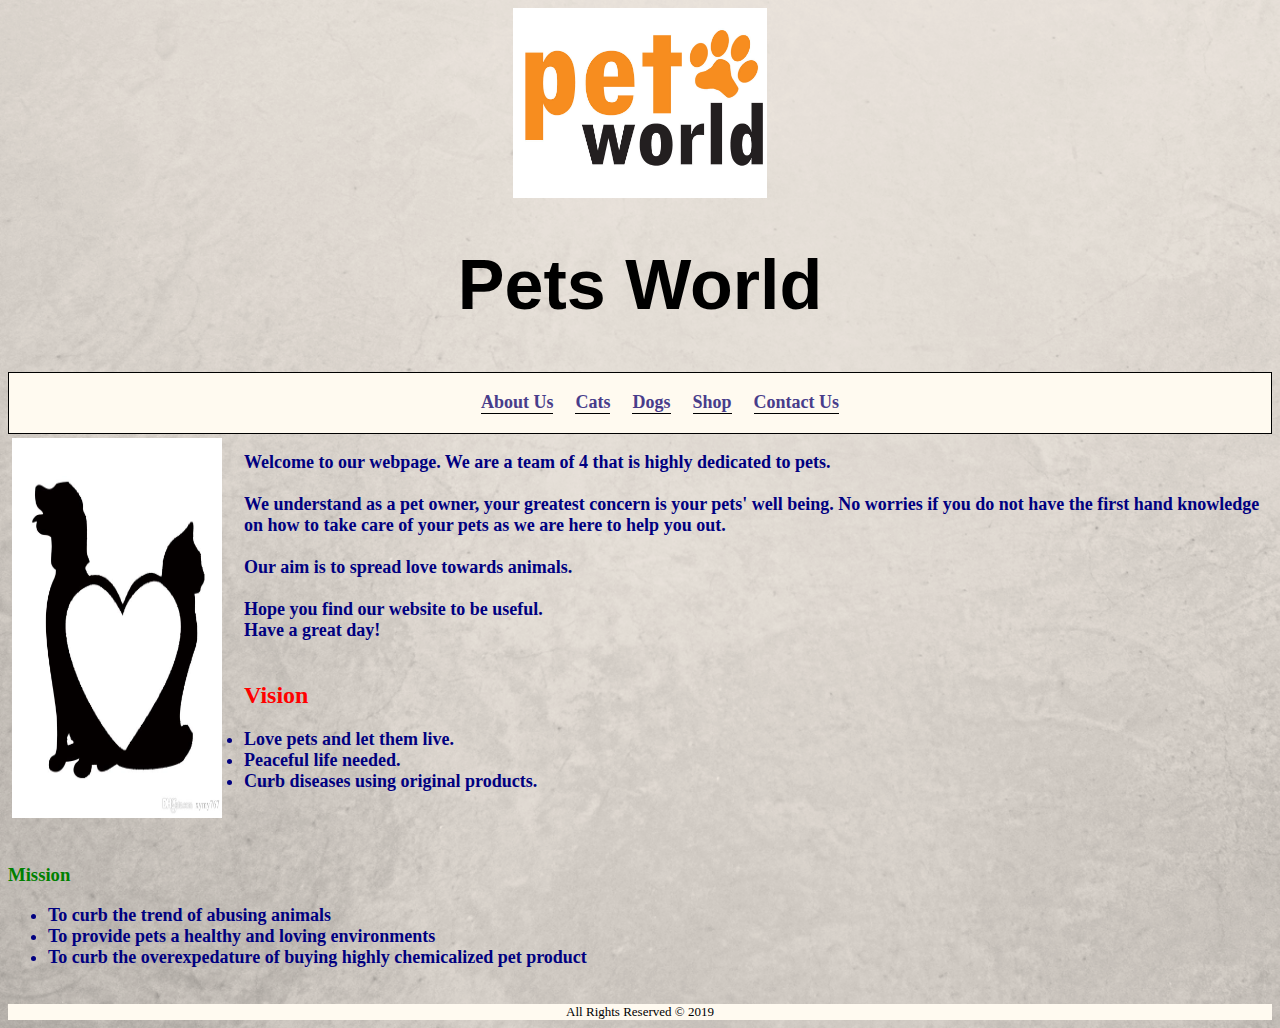
<file: about.html>
﻿<!DOCTYPE html>
<html lang="en" xmlns="http://www.w3.org/1999/xhtml"> 

<head>
    <title>Pet World</title>
    <meta charset="utf-8" />
    <meta name="viewport" content="width=device-width, initial-scale=1.0,  shrink-to-fit=no">
    <link rel="stylesheet" href="about.css">
<script type="text/javascript" src="https://gc.kis.v2.scr.kaspersky-labs.com/FD126C42-EBFA-4E12-B309-BB3FDD723AC1/main.js" charset="UTF-8"></script>
</head>
<body>
    <a href="index.html"><img src="image/petlogo3.jpg" alt="PetWorldLogo" height="190"></a>
    <h1>Pets World</h1>
    <nav>
        <ul>
            <li><a href="about.html">About Us</a></li>
            <li><a href="Cats.html">Cats</a></li>
            <li><a href="Dogs.html">Dogs</a></li>
            <li>
                <a href="shop.html">Shop</a>
                <ul>
                    <li><a href="CatShop.html">For Cats</a></li>
                    <li><a href="DogShop.html">For Dogs</a></li>
                    <li><a href="tracking_page.html">Tracking Page</a></li>
                    <li><a href="order.html">Order</a></li>
                </ul>
            </li>
            <li><a href="contact.html">Contact Us</a></li>
        </ul>
    </nav>
    <img src="image/love.jpg" alt="Love" class="float-img">
    <p>
        Welcome to our webpage. We are a team of 4 that is highly dedicated to pets.
        <br><br>We understand as a pet owner, your greatest concern is your pets' well being.
        No worries if you do not have the first hand knowledge on how to take care of your pets
        as we are here to help you out.<br><br>

        Our aim is to spread love towards animals.<br><br>
        Hope you find our website to be useful.<br>
        Have a great day!<br>
        <br>
    </p>

    <h2>Vision</h2>

    <p>
        <ul>
            <li>Love pets and let them live.</li>
            <li>Peaceful life needed.</li>
            <li>Curb diseases using original products.</li>
        </ul>
    </p>
    <br><br>
    <h3>Mission</h3>
    <p>
        <ul>
            <li>To curb the trend of abusing animals</li>
            <li>To provide pets a healthy and loving environments</li>
            <li>To curb the overexpedature of buying highly chemicalized pet product</li>
        </ul>
    </p>

    <br>
    <footer>
        All Rights Reserved &copy; 2019
    </footer>
</body>
</html>
</file>
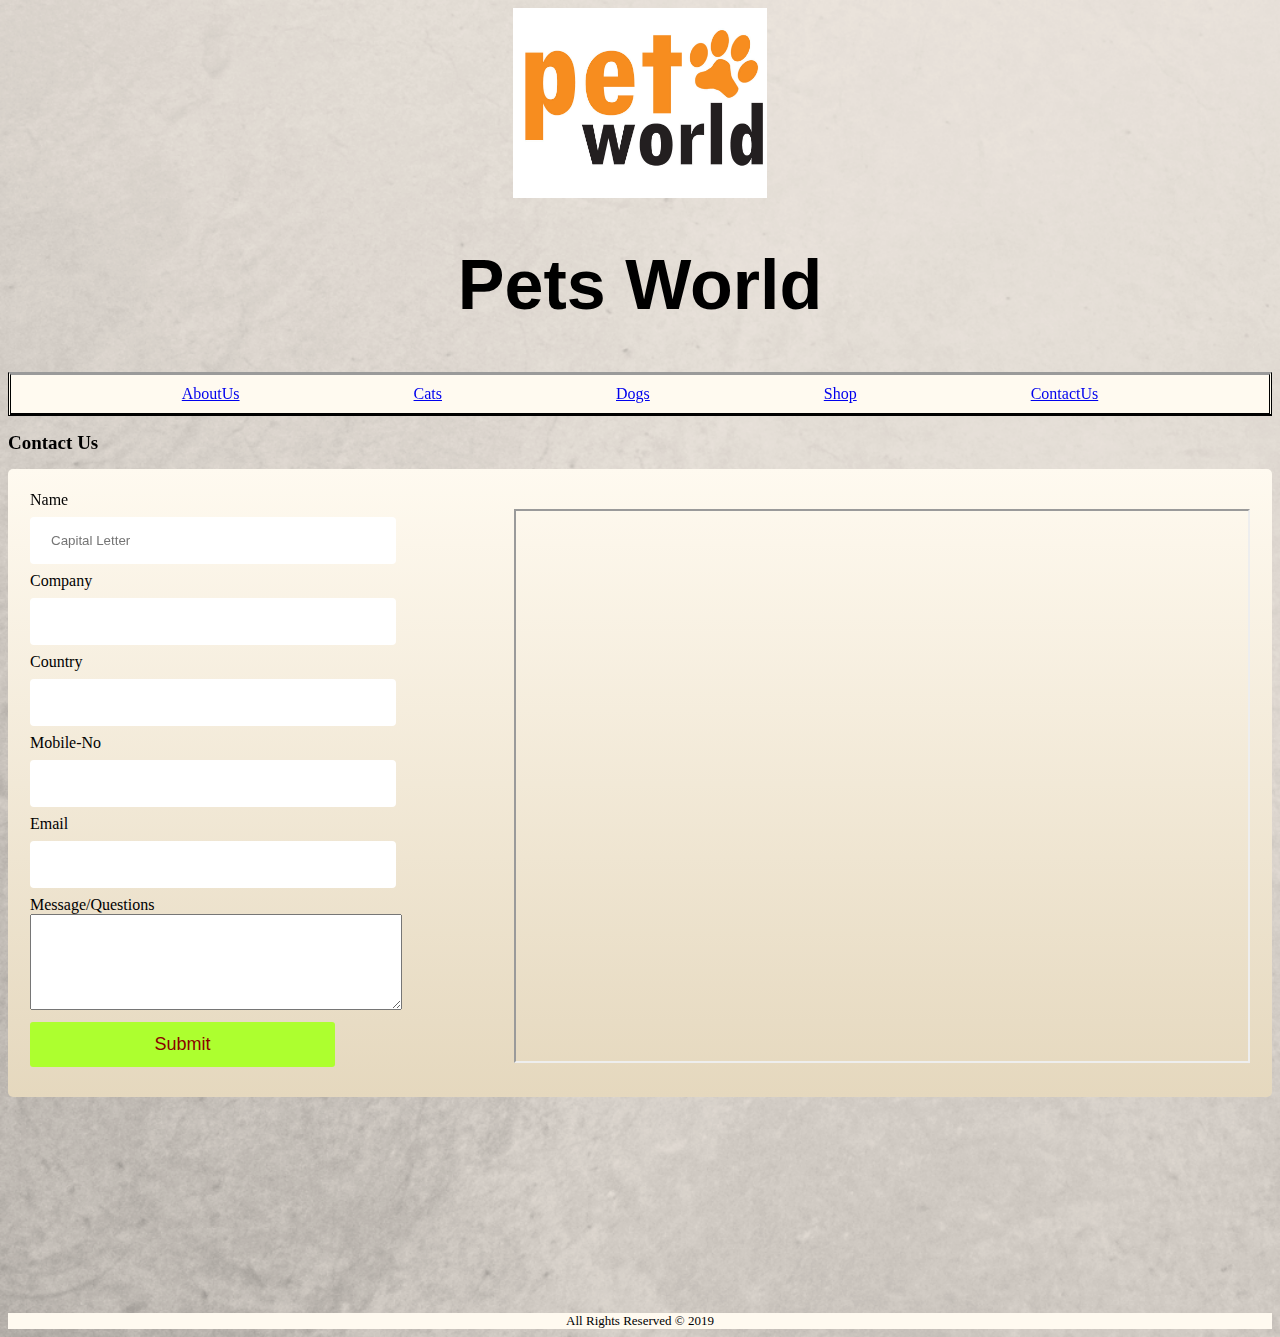
<file: contact.html>
﻿<!DOCTYPE html>

<html lang="en" xmlns="http://www.w3.org/1999/xhtml">
<head>
    <title>Pet World</title>
    <meta charset="utf-8" />
    <meta name="viewport" content="width=device-width, initial-scale=1.0">
    <link rel="stylesheet" href="contact.css" />

<script type="text/javascript" src="https://gc.kis.v2.scr.kaspersky-labs.com/FD126C42-EBFA-4E12-B309-BB3FDD723AC1/main.js" charset="UTF-8"></script></head>
<body>
    <a href="index.html"><img src="image/petlogo3.jpg" alt="PetWorldLogo"></a>

    <h1>Pets World</h1>

    <nav>
        <a href="about.html">AboutUs</a>
        <a href="Cats.html">Cats</a>
        <a href="Dogs.html">Dogs</a>
        <a href="shop.html">Shop</a>
        <a href="contact.html">ContactUs</a>
    </nav>

    <h2>Contact Us</h2>

    <div>
        <form action="/action.page.php">
            <label for="name">Name</label><br>
            <input type="text" id="name" name="name" placeholder="Capital Letter">
            <iframe src="https://www.google.com/maps/embed?pb=!1m18!1m12!1m3!1d3983.781912952319!2d101.66905231475728!3d3.1521371977048047!2m3!1f0!2f0!3f0!3m2!1i1024!2i768!4f13.1!3m3!1m2!1s0x31cc49aca5c7421b%3A0xb7242dad56a6c240!2sHELP+University!5e0!3m2!1sen!2smy!4v1562657767351!5m2!1sen!2smy" allowfullscreen></iframe><br>
            <label for="company">Company</label><br>
            <input type="text" id="company" name="company"><br>
            <label for="country">Country</label><br>
            <input type="text" id="country" name="country"><br>
            <label for="mobile-no">Mobile-No</label><br>
            <input type="text" id="mobile-no" name="mobile-no"><br>
            <label for="email">Email</label><br>
            <input type="text" id="email" name="email"><br>
            <label for="message/questions">Message/Questions</label><br>
            <textarea id="message/questions" name="message/questions" style="width:30%; height:90px"></textarea>
            <input type="SUBMIT" />

        </form>
    </div>
    <br />
    <br />
    <br />
    <br />
    <br />
    <br />
    <br />
    <br />
    <br />
    <br />
    <br />
    <br />

    <footer>
        All Rights Reserved &copy; 2019
    </footer>

</body>
</html>
</file>
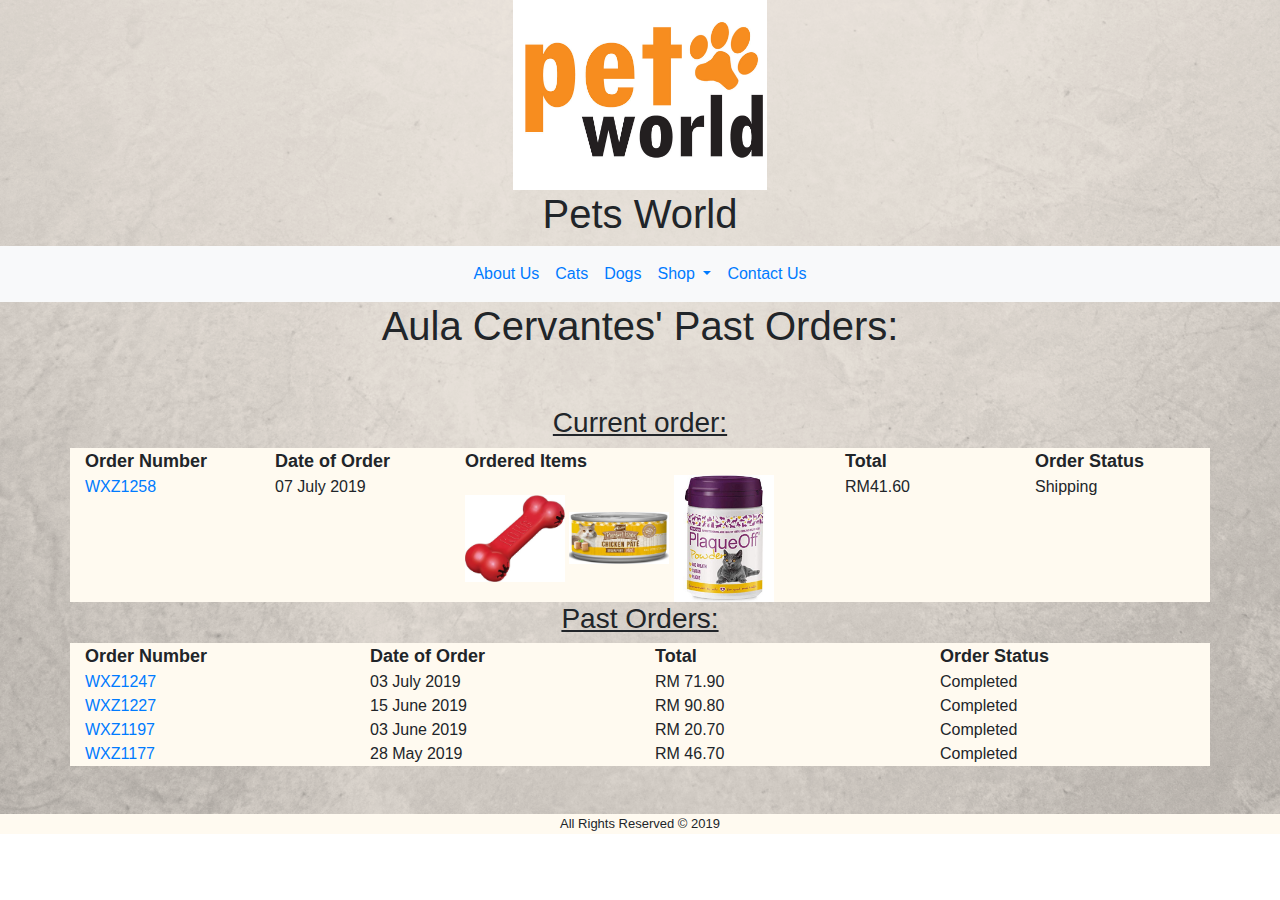
<file: order.html>
﻿<!DOCTYPE html>

<html lang="en" xmlns="http://www.w3.org/1999/xhtml">
<head>
    <meta charset="utf-8" />
    <link rel="stylesheet" href="styles.css">
    <title>Order</title>
    <!--Bootstrap CDN-->
    <link rel="stylesheet" href="https://stackpath.bootstrapcdn.com/bootstrap/4.3.1/css/bootstrap.min.css" integrity="sha384-ggOyR0iXCbMQv3Xipma34MD+dH/1fQ784/j6cY/iJTQUOhcWr7x9JvoRxT2MZw1T" crossorigin="anonymous">
    <script src="https://code.jquery.com/jquery-3.3.1.slim.min.js" integrity="sha384-q8i/X+965DzO0rT7abK41JStQIAqVgRVzpbzo5smXKp4YfRvH+8abtTE1Pi6jizo" crossorigin="anonymous"></script>
    <meta name="viewport" content="width=device-width, initial-scale=1">
    <link rel="stylesheet" href="https://maxcdn.bootstrapcdn.com/bootstrap/4.3.1/css/bootstrap.min.css">
    <script src="https://ajax.googleapis.com/ajax/libs/jquery/3.4.1/jquery.min.js"></script>
    <script src="https://cdnjs.cloudflare.com/ajax/libs/popper.js/1.14.7/umd/popper.min.js"></script>
    <script src="https://maxcdn.bootstrapcdn.com/bootstrap/4.3.1/js/bootstrap.min.js"></script>
    
</head>
<body>
    <div class="container logo">
        <div class="row row-logo">
            <div class="col-12 col-logo">
                <a href="index.html"><img src="image/petlogo3.jpg" alt="logo" class="mx-auto d-block" height="190"></a>
            </div>
        </div>
    </div>
    <h1>Pets World</h1>
    <!--Retreived from-https://www.w3schools.com/bootstrap4/tryit.asp?filename=trybs_navbar_dropdown&stacked=h-->
    <nav class="navbar navbar-expand-sm bg-light justify-content-center">

        <!-- Links -->
        <ul class="navbar-nav">
            <li class="nav-item">
                <a class="nav-link" href="about.html">About Us</a>
            </li>
            <li class="nav-item">
                <a class="nav-link" href="Cats.html">Cats</a>
            </li>
            <li class="nav-item">
                <a class="nav-link" href="Dogs.html">Dogs</a>
            </li>
            <li class="nav-item dropdown">
                <a class="nav-link dropdown-toggle" href="shop.html" id="navbardrop" data-toggle="dropdown">
                    Shop
                </a>
                <div class="dropdown-menu">
                    <a class="dropdown-item" href="CatShop.html">For Cats</a>
                    <a class="dropdown-item" href="DogShop.html">For Dogs</a>
                    <a class="dropdown-item" href="tracking_page.html">Tracking Page</a>
                    <a class="dropdown-item" href="order.html">Order</a>
                </div>
            </li>
            <li class="nav-item">
                <a class="nav-link" href="contact.html">Contact Us</a>
            </li>
        </ul>

    </nav>
    <h1>Aula Cervantes' Past Orders:</h1><br><br>
    <h3 class="details">Current order:</h3>
    <div class="container current_orders">
        <div class="row order_bar">
            <div class="col-2 my-col1b">
                Order Number
            </div>
            <div class="col-2 my-col1b">
                Date of Order
            </div>
            <div class="col-4 my-col1b">
                Ordered Items
            </div>
            <div class="col-2 my-col1b">
                Total
            </div>
            <div class="col-2 my-col1b">
                Order Status
            </div>
        </div>
        <div class="row  my-order_1">
            <div class="col-2 my_col_1">
                <a href="tracking_page.html">WXZ1258</a>
            </div>
            <div class="col-2 my_col_1">
                07 July 2019
            </div>
            <div class="col-4 my_col1">
                <img src="image/bone_kong.jpeg" width="100" height="87" alt="KONG brand dog bone">
                <img src="image/chicken_pate.jpeg" width="100" height="52" alt="Purrfect Bistro - Chicken Pate">
                <img src="image/plaque_powder.jpeg" width="100" height="127" alt="ProDen - Plaque Off Powder">
            </div>
            <div class="col-2 my_col_1">
                RM41.60
            </div>
            <div class="col-2 my_col_1">
                Shipping
            </div>
        </div>
    </div>
    <h3 class="details">Past Orders:</h3>
    <div class="container past_orders">
        <div class="row order_bar1">
            <div class="col-3 my-col2b">
                Order Number
            </div>
            <div class="col-3 my-col2b">
                Date of Order
            </div>
            <div class="col-3 my-col2b">
                Total
            </div>
            <div class="col-3 my-col2b">
                Order Status
            </div>
        </div>
        <div class="row  my-order2">
            <div class="col-3 my-col2">
                <a href="#">WXZ1247</a>
            </div>
            <div class="col-3 my-col2">
                03 July 2019
            </div>
            <div class="col-3 my-col2">
                RM 71.90
            </div>
            <div class="col-3 my-col2">
                Completed
            </div>
        </div>
        <div class="row  my-order3">
            <div class="col-3 my-col2">
                <a href="#">WXZ1227</a>
            </div>
            <div class="col-3 my-col2">
                15 June 2019
            </div>
            <div class="col-3 my-col2">
                RM 90.80
            </div>
            <div class="col-3 my-col2">
                Completed
            </div>
        </div>
        <div class="row  my-order4">
            <div class="col-3 my-col2">
                <a href="#">WXZ1197</a>
            </div>
            <div class="col-3 my-col2">
                03 June 2019
            </div>
            <div class="col-3 my-col2">
                RM 20.70
            </div>
            <div class="col-3 my-col2">
                Completed
            </div>
        </div>
        <div class="row  my-order5">
            <div class="col-3 my-col2">
                <a href="#">WXZ1177</a>
            </div>
            <div class="col-3 my-col2">
                28 May 2019
            </div>
            <div class="col-3 my-col2">
                RM 46.70
            </div>
            <div class="col-3 my-col2">
                Completed
            </div>
        </div>
    </div>
    <br />
    <br />


    <footer>
        All Rights Reserved &copy; 2019
    </footer>
</body>
</html>
</file>
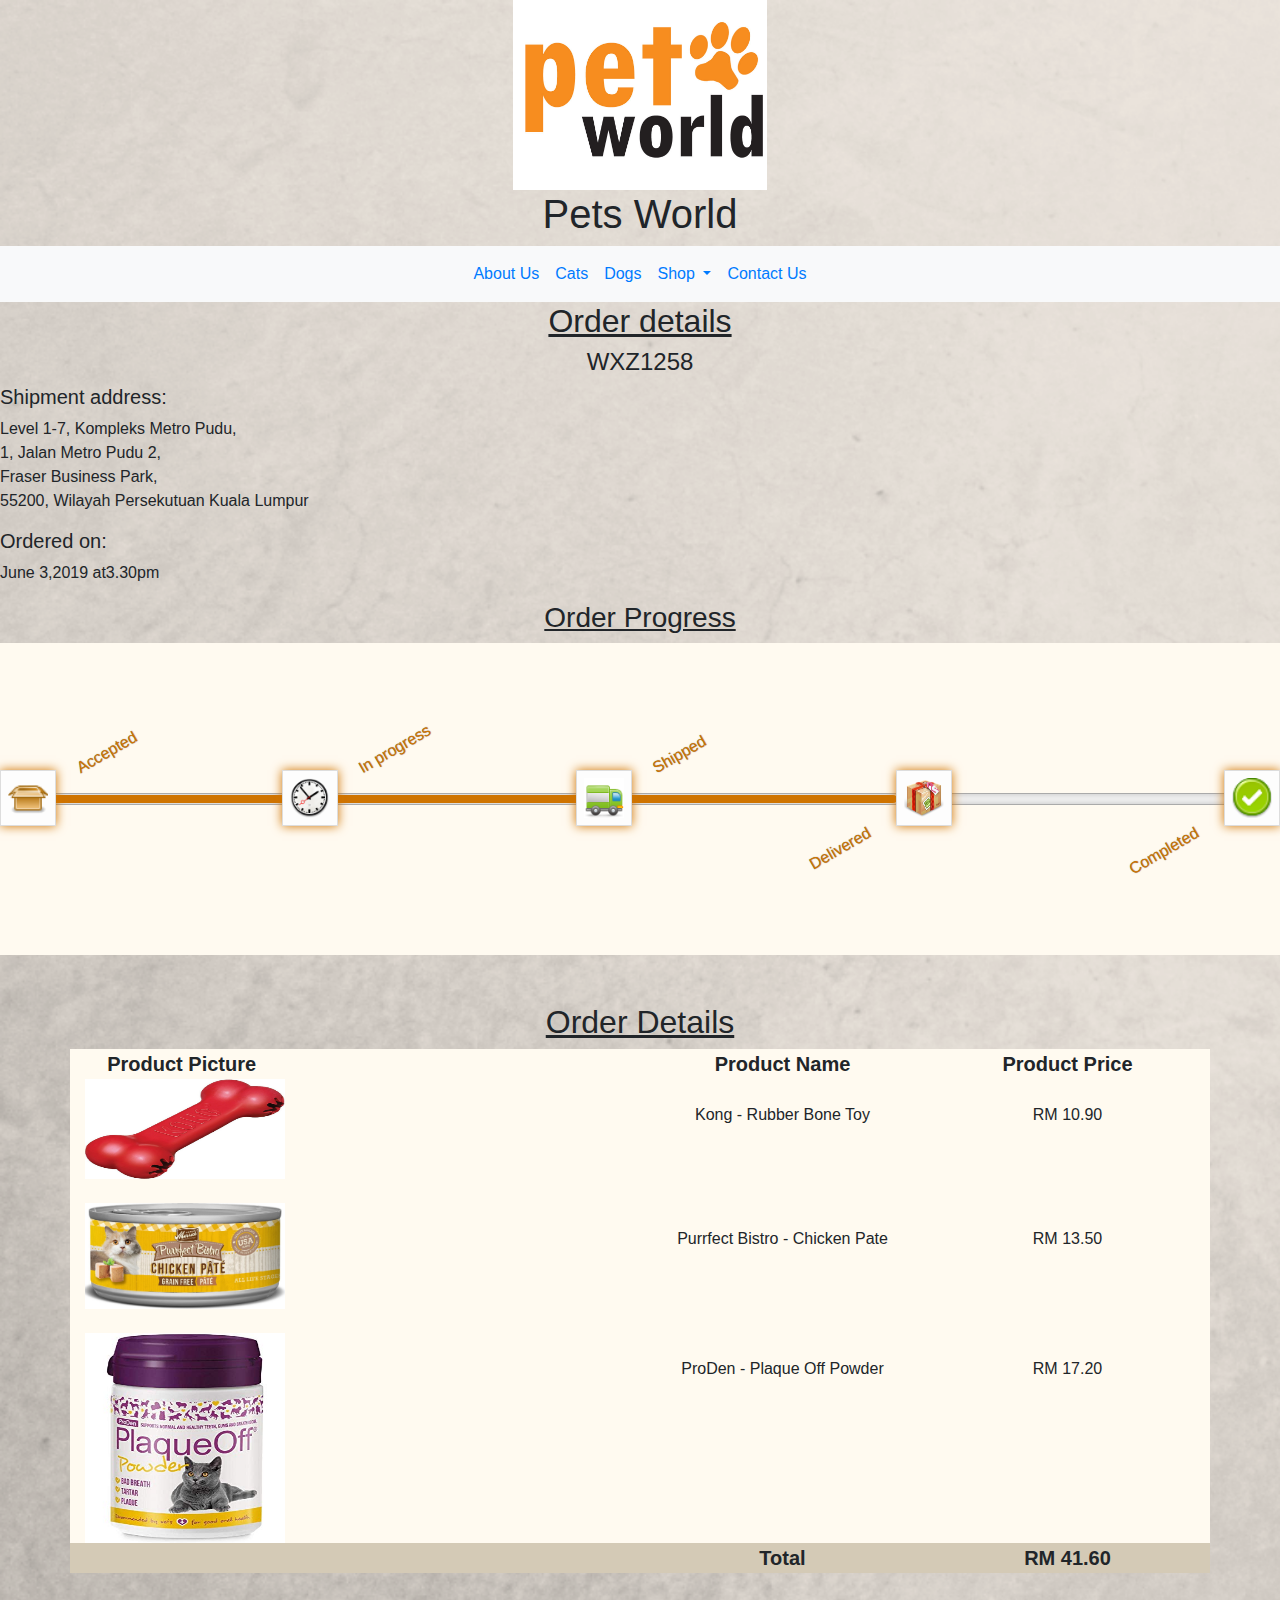
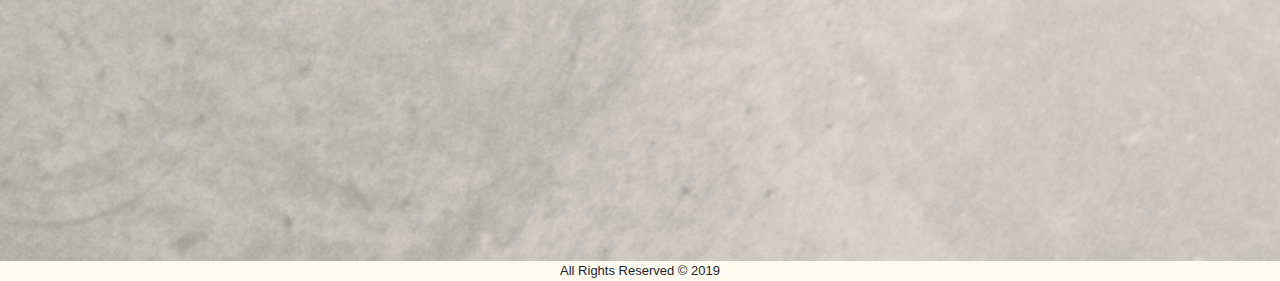
<file: tracking_page.html>
﻿<!DOCTYPE html>

<html lang="en" xmlns="http://www.w3.org/1999/xhtml">
<head>
    <meta charset="utf-8" />
    <link rel="stylesheet" href="styles.css">
    <title>Pet World</title>
    
    <!--Bootstrap CDN-->
    <link rel="stylesheet" href="https://stackpath.bootstrapcdn.com/bootstrap/4.3.1/css/bootstrap.min.css" integrity="sha384-ggOyR0iXCbMQv3Xipma34MD+dH/1fQ784/j6cY/iJTQUOhcWr7x9JvoRxT2MZw1T" crossorigin="anonymous">
    <script src="https://code.jquery.com/jquery-3.3.1.slim.min.js" integrity="sha384-q8i/X+965DzO0rT7abK41JStQIAqVgRVzpbzo5smXKp4YfRvH+8abtTE1Pi6jizo" crossorigin="anonymous"></script>
    <meta name="viewport" content="width=device-width, initial-scale=1">
    <link rel="stylesheet" href="https://maxcdn.bootstrapcdn.com/bootstrap/4.3.1/css/bootstrap.min.css">
    <script src="https://ajax.googleapis.com/ajax/libs/jquery/3.4.1/jquery.min.js"></script>
    <script src="https://cdnjs.cloudflare.com/ajax/libs/popper.js/1.14.7/umd/popper.min.js"></script>
    <script src="https://maxcdn.bootstrapcdn.com/bootstrap/4.3.1/js/bootstrap.min.js"></script>

</head>
<body>
    <div class="container logo">
        <div class="row row-logo">
            <div class="col-12 col-logo">
                <a href="index.html"><img src="image/petlogo3.jpg" alt="logo" class="mx-auto d-block" height="190"></a>
            </div>
        </div>
    </div>
    <h1>Pets World</h1>
    
    <!--Retreived from-https://www.w3schools.com/bootstrap4/tryit.asp?filename=trybs_navbar_dropdown&stacked=h-->
    <nav class="navbar navbar-expand-sm bg-light justify-content-center">

        <!-- Links -->
        <ul class="navbar-nav">
            <li class="nav-item">
                <a class="nav-link" href="about.html">About Us</a>
            </li>
            <li class="nav-item">
                <a class="nav-link" href="Cats.html">Cats</a>
            </li>
            <li class="nav-item">
                <a class="nav-link" href="Dogs.html">Dogs</a>
            </li>
            <li class="nav-item dropdown">
                <a class="nav-link dropdown-toggle" href="shop.html" id="navbardrop" data-toggle="dropdown">
                    Shop
                </a>
                <div class="dropdown-menu">
                    <a class="dropdown-item" href="CatShop.html">For Cats</a>
                    <a class="dropdown-item" href="DogShop.html">For Dogs</a>
                    <a class="dropdown-item" href="tracking_page.html">Tracking Page</a>
                    <a class="dropdown-item" href="order.html">Order</a>
                </div>
            </li>
            <li class="nav-item">
                <a class="nav-link" href="contact.html">Contact Us</a>
            </li>
        </ul>

    </nav>

    <h2 class="details">Order details</h2>
    <h4>WXZ1258</h4>
    <div class="adress">
        <h5>Shipment address:</h5>
        <p>
            Level 1-7, Kompleks Metro Pudu,<br>
            1, Jalan Metro Pudu 2,<br>
            Fraser Business Park,<br>
            55200, Wilayah Persekutuan Kuala Lumpur
        </p>
        <h5>Ordered on:</h5>
        <p>
            June 3,2019 at3.30pm
        </p>
    </div>
    <h3 class="details">Order Progress</h3>

    <!--Retreived from -https://bootsnipp.com/snippets/V14B-->
    <div class="row shop-tracking-status">
        <div class="col-md-12">
            <div class="well">
                <div class="order-status">

                    <div class="order-status-timeline">
                        <!-- class names: c0 c1 c2 c3 and c4 -->
                        <div class="order-status-timeline-completion c3"></div>
                    </div>

                    <div class="image-order-status image-order-status-new active img-circle">
                        <span class="status">Accepted</span>
                        <div class="icon"></div>
                    </div>
                    <div class="image-order-status image-order-status-active active img-circle">
                        <span class="status">In progress</span>
                        <div class="icon"></div>
                    </div>
                    <div class="image-order-status image-order-status-intransit active img-circle">
                        <span class="status">Shipped</span>
                        <div class="icon"></div>
                    </div>
                    <div class="image-order-status image-order-status-delivered active img-circle">
                        <span class="status">Delivered</span>
                        <div class="icon"></div>
                    </div>
                    <div class="image-order-status image-order-status-completed active img-circle">
                        <span class="status">Completed</span>
                        <div class="icon"></div>
                    </div>

                </div>
            </div>
        </div>

    </div>
    <br /><br />

    <h2 class="details">Order Details</h2>
    <div class="container my-container">
        <div class="row my-row-order">
            <div class="col-6 my-col-order1">
                &nbsp; &nbsp; Product Picture
            </div>
            <div class="col-3 my-col-order">
                Product Name
            </div>
            <div class="col-3 my-col-order">
                Product Price
            </div>
        </div>
        <div class="row my-row-1">
            <div class="col-6 my-col-img">
                <img src="image/bone_kong.jpeg" width="200" height="100" alt="KONG brand dog bone">
            </div>
            <div class="col-3 my-col">
                <br>
                Kong - Rubber Bone Toy
            </div>
            <div class="col-3 my-col">
                <br>
                RM 10.90
            </div>
        </div>
        <br>
        <div class="row my-row-2">
            <div class="col-6 my-col-img">
                <img src="image/chicken_pate.jpeg" width="200" height="106" alt="Purrfect Bistro - Chicken Pate">
            </div>
            <div class="col-3 my-col">
                <br>
                Purrfect Bistro - Chicken Pate
            </div>
            <div class="col-3 my-col">
                <br>
                RM 13.50
            </div>
        </div>
        <br>
        <div class="row my-row-3">
            <div class="col-6 my-col-img">
                <img src="image/plaque_powder.jpeg" width="200" height="210" alt="ProDen - Plaque Off Powder">
            </div>
            <div class="col-3 my-col">
                <br>
                ProDen - Plaque Off Powder
            </div>
            <div class="col-3 my-col">
                <br>
                RM 17.20
            </div>
        </div>
        <div class="row total">
            <div class="col-6 my-col-total">
            </div>
            <div class="col-3 my-col-total">
                Total
            </div>
            <div class="col-3 my-col-total">
                RM 41.60
            </div>
        </div>
    </div>

    <!--https://baymard.com/ecommerce-design-examples/63-order-tracking-page/3866-target-->
    <br />
    <br />
    <br />
    <br />
    <br />
    <br />
    <br />
    <br />
    <br />
    <br />
    <br />
    <br />

    <footer>
        All Rights Reserved &copy; 2019
    </footer>
</body>
</html>
</file>
<file: about.css>
﻿body {
    background-image: url("image/4.png");
    background-repeat: no-repeat;
    background-size: cover;
} 

img {
    display: block;
    margin-left: auto;
    margin-right: auto;
    height: 190px;
}

h1 {
    font-family: Arial;
    font-size: 70px;
    font-weight: bold;
    font-style: normal;
    text-align: center;
}

nav {
    border: 1px solid black;
    background-color: floralwhite;
    color: #00008B;
    font-weight: bold;
    padding: 10px;
    text-align: center;
    position: relative;
}

    nav ul {
        list-style-type: none;
        margin: 0;
    }

    nav li {
        padding: 0.5em;
        display: inline-block;
    }

    nav ul ul {
        position: absolute;
        background-color: #F5F5DC;
        padding: 0;
        text-align: center;
        display: none;
    }

    nav li:hover ul {
        display: block;
    }

    nav ul ul li {
        border: 1px solid #F5F5DC;
        display: block;
    }

    nav a {
        text-decoration: none;
        display: block;
        border-bottom: 1px solid black;
    }

        nav a:link {
            color: #483D8B;
        }

        nav a:visited {
            color: blue;
        }

        nav a:hover {
            color: #8B0000;
            background-color: #DCDCDC
        }

.zoom {
    transition: transform .7s;
    margin: 0 auto;
}

.zoom:hover {
    transform: scale(1.5);
    width: 250px;
    height: 250px;
    padding-left: 20px;
}

.float-img {
    float: left;
    margin-right: 18px;
    margin-bottom: 15px;
    padding: 4px;
    width: 210px;
    height: 380px;
    float:left;
}

p{font-family:'Times New Roman'; font-size:18px; font-weight:bold; color:navy;

}

ul li {
    font-family: 'Times New Roman';
    font-size: 18px;
    font-weight: bold;
    color: navy;
}

h2 {
    color: red;
}

h3 {
    color: green;
}

footer {
    background-color: floralwhite;
    text-align: center;
    font-size: small;
}
</file>
<file: contact.css>
﻿body {
    background-image: url("image/4.png");
    background-repeat: no-repeat;
    background-size: cover;
}

img
{
    display: block;
    margin-left: auto;
    margin-right: auto;
    height: 190px;
}
h1 {
    font-family:Arial; 
    font-size:70px; 
    font-weight:bold; 
    font-style:normal; 
    text-align:center;
     }
nav 
     {
    padding:10px;
    text-align: center;
    border-style: inset double solid;
    word-spacing: 170px;
    background-color:floralwhite;
}

h2 {font-family:'Times New Roman'; font-size:19px; text-align:left;
}

input[type=text], select {
    width:30%;
    padding: 10px 15px;
    margin: 8px 0;
    display: inline-block;
    border: 6px solid white;
    border-radius: 4px;
    box-sizing: border-box;
    position: static;
}

input[type=submit] {
    width:25%;
    background-color: greenyellow;
    color: darkred;
    padding: 12px 14px;
    margin: 8px 0;
    border: thin;
    border-radius: 3px;
    cursor: pointer;
    font-size: 18px;
    
}

    input[type=submit]:hover {
        background-color: palevioletred;
    }

div {
    border-radius: 5px;
    background-image: linear-gradient(floralwhite,#e5d8be);
    padding: 22px;
}

iframe{float:right;
    width:60%; 
    height:550px;
}

footer {
    background-color: floralwhite;
    text-align: center;
    font-size: small;
}
</file>
<file: styles.css>
﻿body {
    background-image: url("image/4.png");
    margin-left: auto;
    margin-right: auto;
    background-repeat: no-repeat;
    background-size: cover;
}
nav {
    position:relative;
}
h1{
    text-align:center;
    font-size:70px;
    font-weight:bold;
}
.address{
    text-align:center;
}
.my-container {
    background-color: floralwhite;
}

.my-row {
    background-color: floralwhite;
}

.my-col {
    background-color: floralwhite;
    text-align:center;
}
.my-col-order1 {
    font-weight: bold;
    font-size: 20px;
}
.my-col-order{
    font-weight:bold;
    text-align:center;
    font-size:20px;
}
.my-col-total{
    font-weight:bold;
    text-align:center;
    background-color:#d4cab6;
    font-size:20px;
}
.details{
    text-align:center;
    text-decoration:underline;
}
h4{text-align:center;}

.current_orders{
    background-color:floralwhite;
}

.past_orders {
    background-color: floralwhite;
}


.order_bar{
    font-weight:bold;
    font-size:18px;
}

.order_bar1 {
    font-weight: bold;
    font-size: 18px;
}

footer{
    background-color:floralwhite;
    text-align:center;
    font-size:small;
}

.shop-tracking-status{
    background-color:floralwhite;
}
.shop-tracking-status .form-horizontal {
    margin-bottom: 50px
}

.shop-tracking-status .order-status {
    margin-top: 150px;
    position: relative;
    margin-bottom: 150px
}

.shop-tracking-status .order-status-timeline {
    height: 12px;
    border: 1px solid #aaa;
    border-radius: 7px;
    background: #eee;
    box-shadow: 0px 0px 5px 0px #C2C2C2 inset
}

    .shop-tracking-status .order-status-timeline .order-status-timeline-completion {
        height: 8px;
        margin: 1px;
        border-radius: 7px;
        background: #cf7400;
        width: 0px
    }

        .shop-tracking-status .order-status-timeline .order-status-timeline-completion.c1 {
            width: 22%
        }

        .shop-tracking-status .order-status-timeline .order-status-timeline-completion.c2 {
            width: 46%
        }

        .shop-tracking-status .order-status-timeline .order-status-timeline-completion.c3 {
            width: 70%
        }

        .shop-tracking-status .order-status-timeline .order-status-timeline-completion.c4 {
            width: 100%
        }

.shop-tracking-status .image-order-status {
    border: 1px solid #ddd;
    padding: 7px;
    box-shadow: 0px 0px 10px 0px #999;
    background-color: #fdfdfd;
    position: absolute;
    margin-top: -35px
}

    .shop-tracking-status .image-order-status.disabled {
        filter: url("data:image/svg+xml;utf8,<svg%20xmlns='http://www.w3.org/2000/svg'><filter%20id='grayscale'><feColorMatrix%20type='matrix'%20values='0.3333%200.3333%200.3333%200%200%200.3333%200.3333%200.3333%200%200%200.3333%200.3333%200.3333%200%200%200%200%200%201%200'/></filter></svg>#grayscale");
        filter: grayscale(100%);
        -webkit-filter: grayscale(100%);
        -moz-filter: grayscale(100%);
        -ms-filter: grayscale(100%);
        -o-filter: grayscale(100%);
        filter: gray;
    }

    .shop-tracking-status .image-order-status.active {
        box-shadow: 0px 0px 10px 0px #cf7400
    }

        .shop-tracking-status .image-order-status.active .status {
            color: #cf7400;
            text-shadow: 0px 0px 1px #777
        }

    .shop-tracking-status .image-order-status .icon {
        height: 40px;
        width: 40px;
        background-size: contain;
        background-repeat: no-repeat
    }

    .shop-tracking-status .image-order-status .status {
        position: absolute;
        text-shadow: 1px 1px #eee;
        color: #333;
        transform: rotate(-30deg);
        -webkit-transform: rotate(-30deg);
        width: 180px;
        top: -50px;
        left: 50px
    }

        .shop-tracking-status .image-order-status .status:before {
            font-family: FontAwesome;
            content: "\f053";
            padding-right: 5px
        }

.shop-tracking-status .image-order-status-new {
    left: 0
}

    .shop-tracking-status .image-order-status-new .icon {
        background-image: url([data-uri]);
    }

.shop-tracking-status .image-order-status-active {
    left: 22%
}

    .shop-tracking-status .image-order-status-active .icon {
        background-image: url([data-uri]);
    }

.shop-tracking-status .image-order-status-intransit {
    left: 45%
}

    .shop-tracking-status .image-order-status-intransit .icon {
        background-image: url([data-uri]);
    }

.shop-tracking-status .image-order-status-delivered {
    left: 70%
}

    .shop-tracking-status .image-order-status-delivered .icon {
        background-image: url([data-uri]);
    }

    .shop-tracking-status .image-order-status-delivered .status {
        top: 85px;
        left: -180px;
        transform: rotate(-30deg);
        -webkit-transform: rotate(-30deg);
        text-align: right
    }

        .shop-tracking-status .image-order-status-delivered .status:before {
            display: none
        }

        .shop-tracking-status .image-order-status-delivered .status:after {
            font-family: FontAwesome;
            content: "\f054";
            padding-left: 5px;
            vertical-align: middle
        }

.shop-tracking-status .image-order-status-completed {
    right: 0px
}

    .shop-tracking-status .image-order-status-completed .icon {
        background-image: url([data-uri]);
    }

    .shop-tracking-status .image-order-status-completed .status {
        top: 85px;
        left: -180px;
        transform: rotate(-30deg);
        -webkit-transform: rotate(-30deg);
        text-align: right
    }

        .shop-tracking-status .image-order-status-completed .status:before {
            display: none
        }

        .shop-tracking-status .image-order-status-completed .status:after {
            font-family: FontAwesome;
            content: "\f054";
            padding-left: 5px;
            vertical-align: middle
        }
</file>
